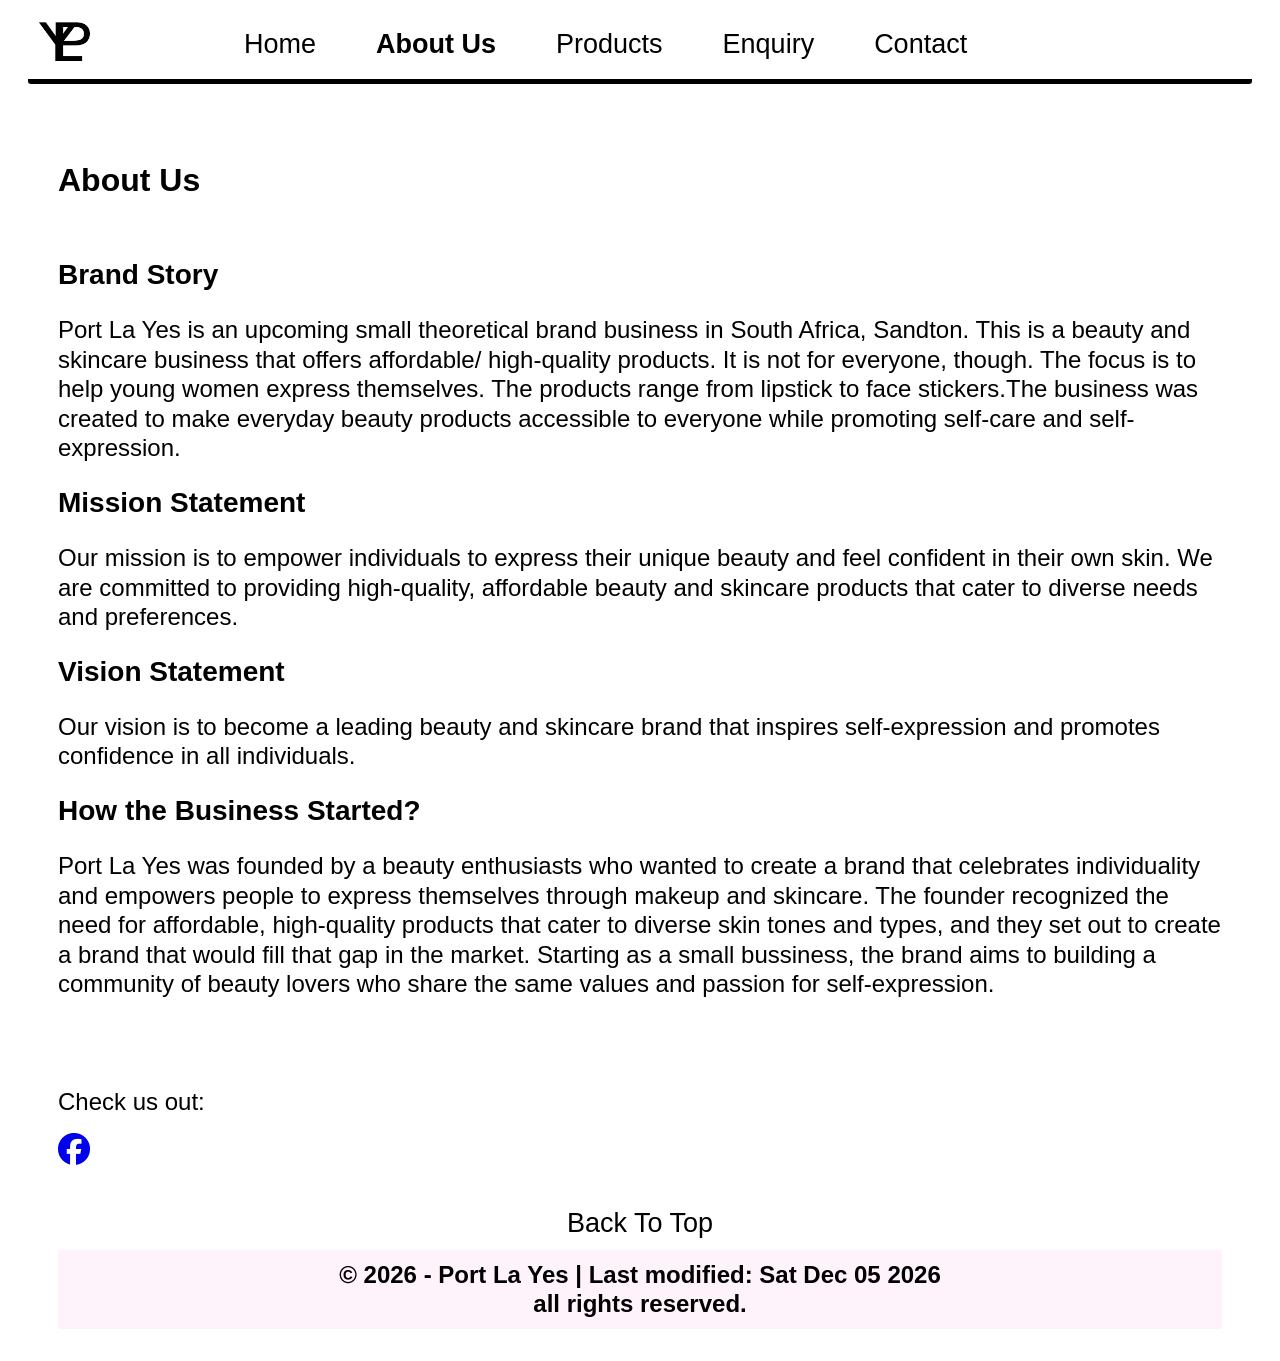
<file: port-la-yes_website_part-3/about.html>
<!DOCTYPE html>
<html lang="en">
<head>
    <meta charset="UTF-8">
    <meta name="viewport" content="width=device-width, initial-scale=1.0">
    <title>About Port La Yes | South African Beauty Brand</title>
    <meta name="description" content="Learn about Port La Yes, a South African beauty and skincare brand promoting affordable beauty products, confidence and self-expression.">
    <meta name="keywords" content="Port La Yes, South African beauty brand, Sandton beauty brand, beauty products, skincare, affordable beauty products, self-expression">
    <meta name="robots" content="index, follow">
    <link href="_css/style.css" rel="stylesheet" type="text/css"/>
    <link href="https://cdnjs.cloudflare.com/ajax/libs/font-awesome/6.7.2/css/all.min.css" rel="stylesheet">
</head>
<body>
    <!--The header contains the logo and the top-level navigation menu-->
    <header>
        <div class="logo-box">
            <img class="logo" src="_images/port-la-yes_logo.png" alt="The Logo of Port La Yes">
        </div>
        <div class="nav-box">
            <nav class="nav-links">
                <ul>
                    <li><a href="index.html">Home</a></li>
                    <li><a href="about.html"><strong>About us</strong></a></li>
                    <li><a href="shop.html">Products</a></li>
                    <li><a href="enquiry.html">Enquiry</a></li>
                    <li><a href="contact.html">Contact</a></li>
                </ul>
            </nav>
        </div>
    </header>

    <main>
        <div class="about-content">
            <!--The main content of the page contains information about the brand, its mission, vision, and how it started-->
            <h1>About Us</h1>
            <h2>Brand Story</h2>
            <p>Port La Yes is an upcoming small theoretical brand business in South Africa, Sandton. This is a beauty and skincare business that offers affordable/ high-quality products. It is not for everyone, though. The focus is to help young women express themselves. The products range from lipstick to face stickers.The business was created to make everyday beauty products accessible to everyone while promoting self-care and self-expression.</p>
            <h2>Mission Statement</h2>
            <p>Our mission is to empower individuals to express their unique beauty and feel confident in their own skin. We are committed to providing high-quality, affordable beauty and skincare products that cater to diverse needs and preferences.</p>
            <h2>Vision Statement</h2>
            <p>Our vision is to become a leading beauty and skincare brand that inspires self-expression and promotes confidence in all individuals.</p>
            <h2>How the Business Started?</h2>
            <p>Port La Yes was founded by a beauty enthusiasts who wanted to create a brand that celebrates individuality and empowers people to express themselves through makeup and skincare. The founder recognized the need for affordable, high-quality products that cater to diverse skin tones and types, and they set out to create a brand that would fill that gap in the market. Starting as a small bussiness, the brand aims to building a community of beauty lovers who share the same values and passion for self-expression.</p>
        </div>
    </main>
    
    <footer>
        <div class="social-media">
            <p>Check us out:</p>
            <!--Social media link that leads to the brand's Facebook page-->
            <a href="https://www.facebook.com/share/1JmQiUQXhw/" target="_blank" rel="noopener noreferrer">
            <i class="fa-brands fa-facebook fa-2xl"></i>
            </a>
        </div>
        <nav class="lownav-links">
            <ul>
                <!--Link to the top of the page-->
                <li><a href="about.html">Back To Top</a></li>
            </ul>
        </nav>
            <!--Copyright information-->
            <p class="copyright">
            <script>
                var theDate = new Date()
                document.write("&copy; " + theDate.getFullYear())
                document.write(" - Port La Yes | Last modified: ")
                var theModifiedDate = new Date(document.lastModified)
                document.write(theModifiedDate.toDateString())
            </script>
            <br>all rights reserved.
        </p>
    </footer>
</body>
</html>
</file>
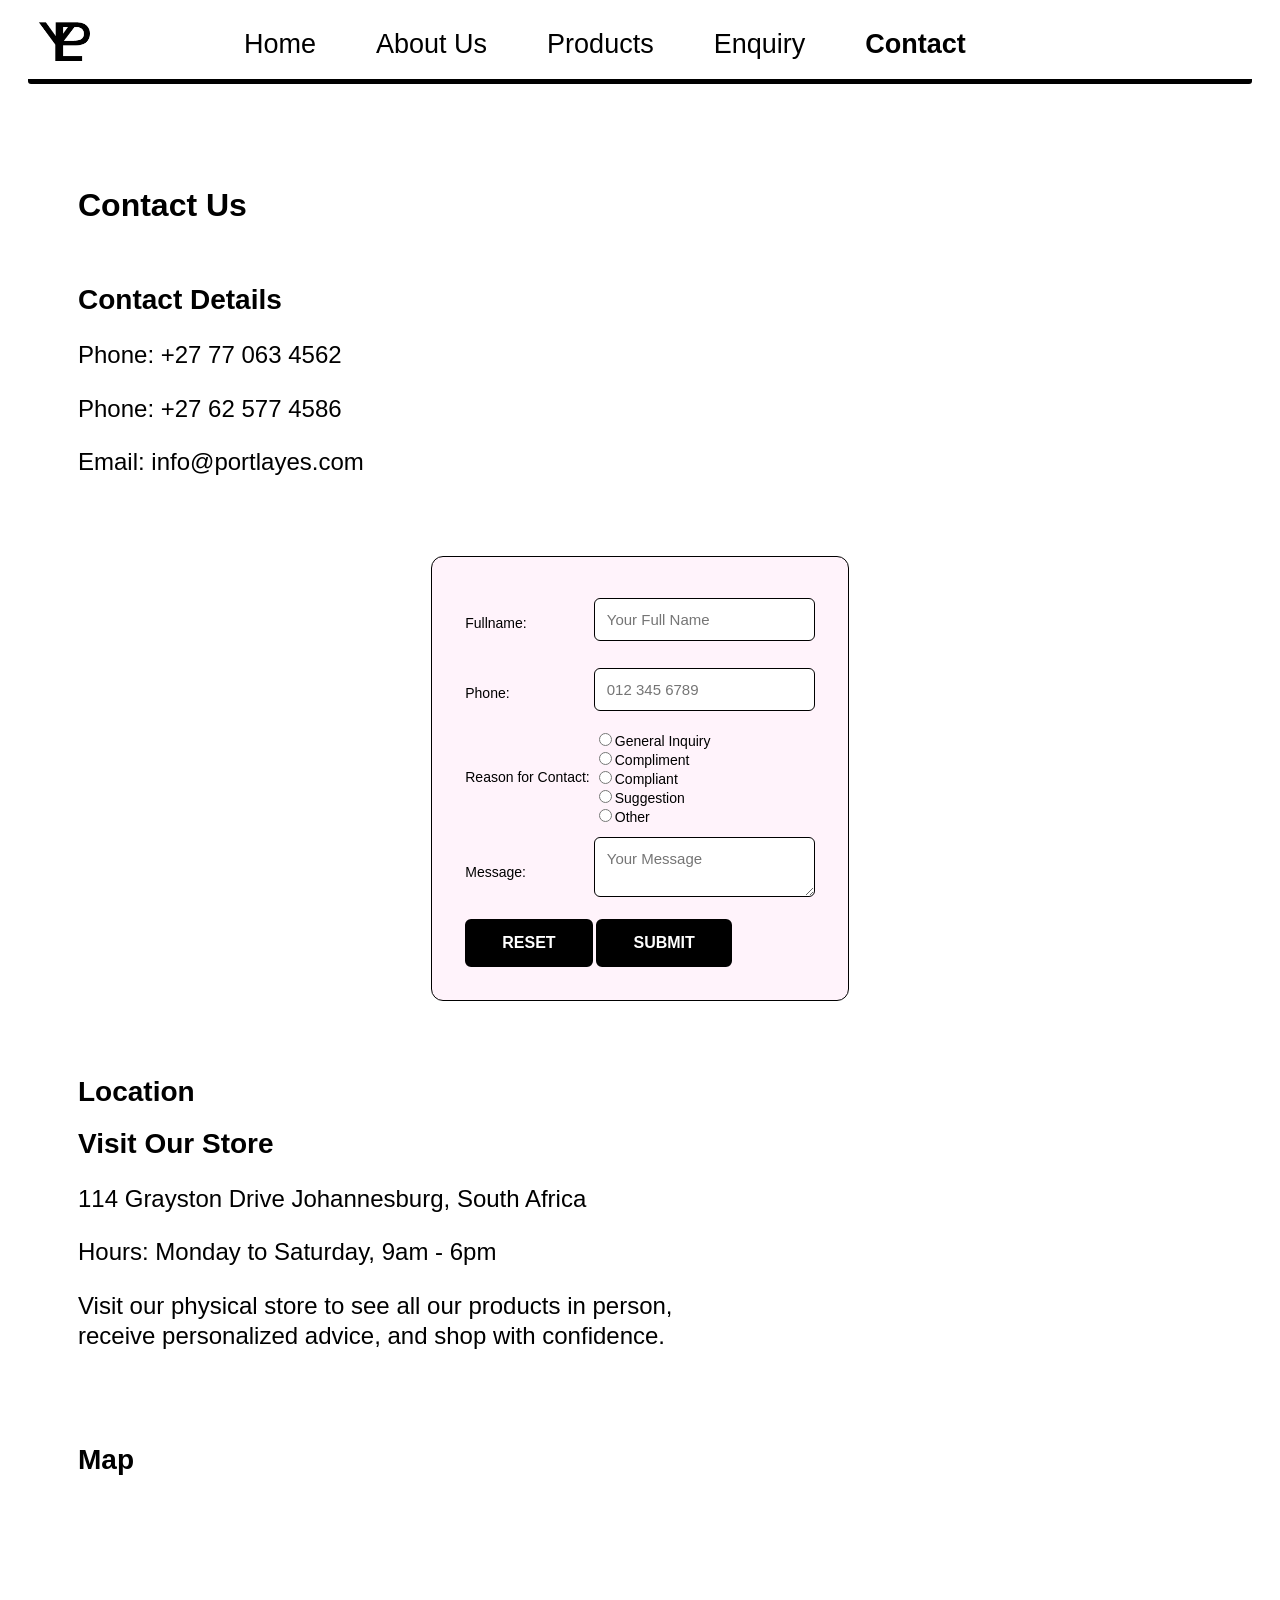
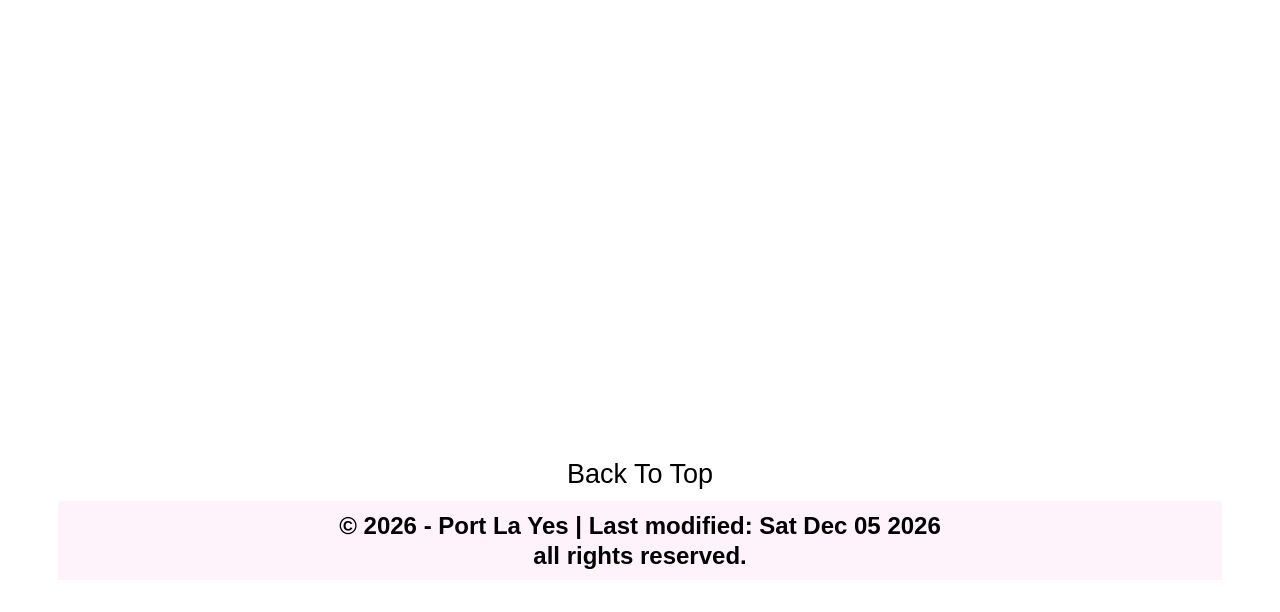
<file: port-la-yes_website_part-3/contact.html>
<!DOCTYPE html>
<html lang="en">

<head>
    <meta charset="UTF-8">
    <meta name="viewport" content="width=device-width, initial-scale=1.0">
    <title>Contact us | Port La Yes</title>
    <meta name="description"
        content="Explore the Port La Yes contact page for contact details, location information and general enquiries about the beauty brand.">
    <meta name="keywords"
        content="Call us, need help, contact details, location, store, Port La Yes contact, Beauty enquiries, Beauty and skincare, Port La Yes contact details, Beauty brand information">
    <meta name="robots" content="index, follow">
    <link href="_css/style.css" rel="stylesheet" type="text/css" />
    <link href="_css/javascriptfile.css" rel="stylesheet" type="text/css" />
</head>

<body>
    <!--The header contains the logo and the top-level navigation menu-->
    <header>
        <div class="logo-box">
            <img class="logo" src="_images/port-la-yes_logo.png" alt="Port La Yes beauty brand logo">
        </div>
        <div class="nav-box">
            <nav class="nav-links">
                <ul>
                    <li><a href="index.html">Home</a></li>
                    <li><a href="about.html">About us</a></li>
                    <li><a href="shop.html">Products</a></li>
                    <li><a href="enquiry.html">Enquiry</a></li>
                    <li><a href="contact.html"><strong>Contact</strong></a></li>
                </ul>
            </nav>
        </div>
    </header>

    <main>
        <div class="contact-container">
            <!--The main content section, such as the contact information and feedback form-->
            <div class="contact-box">
                <h1>Contact Us</h1>
                <h2>Contact Details</h2>
                <p>Phone: +27 77 063 4562</p>
                <p>Phone: +27 62 577 4586</p>
                <p>Email: info@portlayes.com</p>
            </div>
            <div class="form-box">
                <form
                    action="https://docs.google.com/forms/d/e/1FAIpQLSd_eRExgP2b5W99LKvIP2_s-qTDU5VYiDL-QFHUr2LJbAdQ-w/formResponse"
                    method="POST" target="ContactForm" onsubmit="return validateForm()" novalidate>

                    <table>
                        <tr>
                            <td><label for="MyFullname">Fullname:</label></td>
                            <td><input type="text" id="MyFullname" name="entry.1385229246" placeholder="Your Full Name"
                                    required><small id="nameError"></small></td>
                        </tr>
                        <tr>
                            <td><label for="MyPhone">Phone:</label></td>
                            <td><input type="tel" id="MyPhone" name="entry.1156663288" placeholder="012 345 6789"
                                    required><small id="phoneError"></small></td>
                        </tr>
                        <tr>
                            <td><label for="TheReason">Reason for Contact:</label></td>
                            <td>
                                <input type="radio" id="TheReason" name="entry.1112191253" value="General Inquiry"
                                    required>General Inquiry<br>
                                <input type="radio" id="TheReason" name="entry.1112191253" value="Compliment"
                                    required>Compliment<br>
                                <input type="radio" id="TheReason" name="entry.1112191253" value="Compliant"
                                    required>Compliant<br>
                                <input type="radio" id="TheReason" name="entry.1112191253" value="Suggestion"
                                    required>Suggestion<br>
                                <input type="radio" id="TheReason" name="entry.1112191253" value="Other"
                                    required>Other<br>
                                <small id="contactError"></small>
                            </td>
                        </tr>
                        <tr>
                            <td><label for="MyMessage">Message:</label></td>
                            <td><textarea id="MyMessage" name="entry.1052198737" placeholder="Your Message"
                                    required></textarea></td>
                        </tr>
                        <tr>
                            <td colspan="2">
                                <input type="reset" value="Reset">
                                <input type="submit" value="Submit">
                            </td>
                    </table>
                </form>
                <iframe name="ContactForm" id="ContactForm" style="display:none;"></iframe>
            </div>
            <div class="location-box">
                <!--The main content section, such as the location information and map-->
                <h2>Location</h2>
                <h2>Visit Our Store</h2>
                <p>114 Grayston Drive Johannesburg, South Africa</p>
                <p>Hours: Monday to Saturday, 9am - 6pm</p>
                <p>Visit our physical store to see all our products in person, receive personalized advice, and shop
                    with confidence.</p>
            </div>
            <div class="map-box">
                <h2>Map</h2>
                <!--An embedded Google Maps iframe that shows the location of the store-->
                <iframe
                    src="https://www.google.com/maps/embed?pb=!1m12!1m8!1m3!1d3582.987742503326!2d28.0599403!3d-26.0993188!3m2!1i1024!2i768!4f13.1!2m1!1semeris%20sandton%20address!5e0!3m2!1sen!2sza!4v1786543829555!5m2!1sen!2sza"
                    width="600" height="450" style="border:0;" allowfullscreen="" loading="lazy"
                    referrerpolicy="strict-origin-when-cross-origin"></iframe>
            </div>
        </div>

        <div id="thankYouPopup" class="popup-overlay">
            <div class="popup-box">
                <h1>THANK YOU!</h1>
                <p>Your message has been submitted successfully.</p>
                <p>We appreciate you choosing Port' La Yes!</p>
                <button type="button" id="closePopup">Whatever!</button>
            </div>
        </div>
    </main>

    <footer>
        <!--The footer contains the copyright information and a link to the top of the page-->
        <nav class="lownav-links">
            <ul>
                <li><a href="contact.html">Back To Top</a></li>
            </ul>
        </nav>
        <p class="copyright">
            <script>
                var theDate = new Date()
                document.write("&copy; " + theDate.getFullYear())
                document.write(" - Port La Yes | Last modified: ")
                var theModifiedDate = new Date(document.lastModified)
                document.write(theModifiedDate.toDateString())
            </script>
            <br>all rights reserved.
        </p>
    </footer>
    <script>
        var formSubmitted = false;

        // Function to display an error message
        function displayError(errorId, message) {
            document.getElementById(errorId).textContent = message;
        }

        // Function to clear an error message
        function clearError(errorId) {
            document.getElementById(errorId).textContent = "";
        }

        // Function to validate the enquiry form
        function validateForm() {
            var valid = true;

            // Validate full name
            var name = document.getElementById("MyFullname").value.trim();
            var namePattern = /^[a-zA-Z\s]+$/;

            if (name === "" || name.length < 5 || name.length > 41) {
                displayError("nameError", "Please enter your full name (5–41 characters).");
                valid = false;
            } else if (!namePattern.test(name)) {
                displayError("nameError", "Please use letters and spaces only.");
                valid = false;
            } else {
                clearError("nameError");
            }

            // Validate phone number
            var phone = document.getElementById("MyPhone").value.trim();
            var phonePattern = /^\d{3} \d{3} \d{4}$/;

            if (!phonePattern.test(phone)) {
                displayError("phoneError", "Use this format: 012 345 6789.");
                valid = false;
            } else {
                clearError("phoneError");
            }

            // Validate reason for for contact
            var reason = document.querySelector('input[name="entry.1112191253"]:checked');

            if (!reason) {
                displayError("contactError", "Please select a reason for contacting us.");
                valid = false;
            }

            // Validate message
            var message = document.getElementById("MyMessage").value.trim();

            if (message === "" || message.length < 10 || message.length > 401 ||
                !/^[a-zA-Z0-9\s.,!?'"-]+$/.test(message)) {
                alert("Please enter a message between 10 and 401 characters.\n\nUse letters, numbers, and basic punctuation only.");
                valid = false;
            }

            if (valid) {
                formSubmitted = true;
            }

            return valid;
        }

        document.getElementById("ContactForm").addEventListener("load", function () {
            if (formSubmitted) {
                // Clear the form after submission
                document.querySelector("form").reset();

                // Clear any remaining validation messages
                clearError("nameError");
                clearError("phoneError");
                clearError("contactError");

                // Show the Thank You pop-up
                document.getElementById("thankYouPopup").style.display = "flex";

                formSubmitted = false;
            }
        });

        // Close the Thank You pop-up
        document.getElementById("closePopup").addEventListener("click", function () {
            document.getElementById("thankYouPopup").style.display = "none";
        });
    </script>
</body>

</html>
</file>
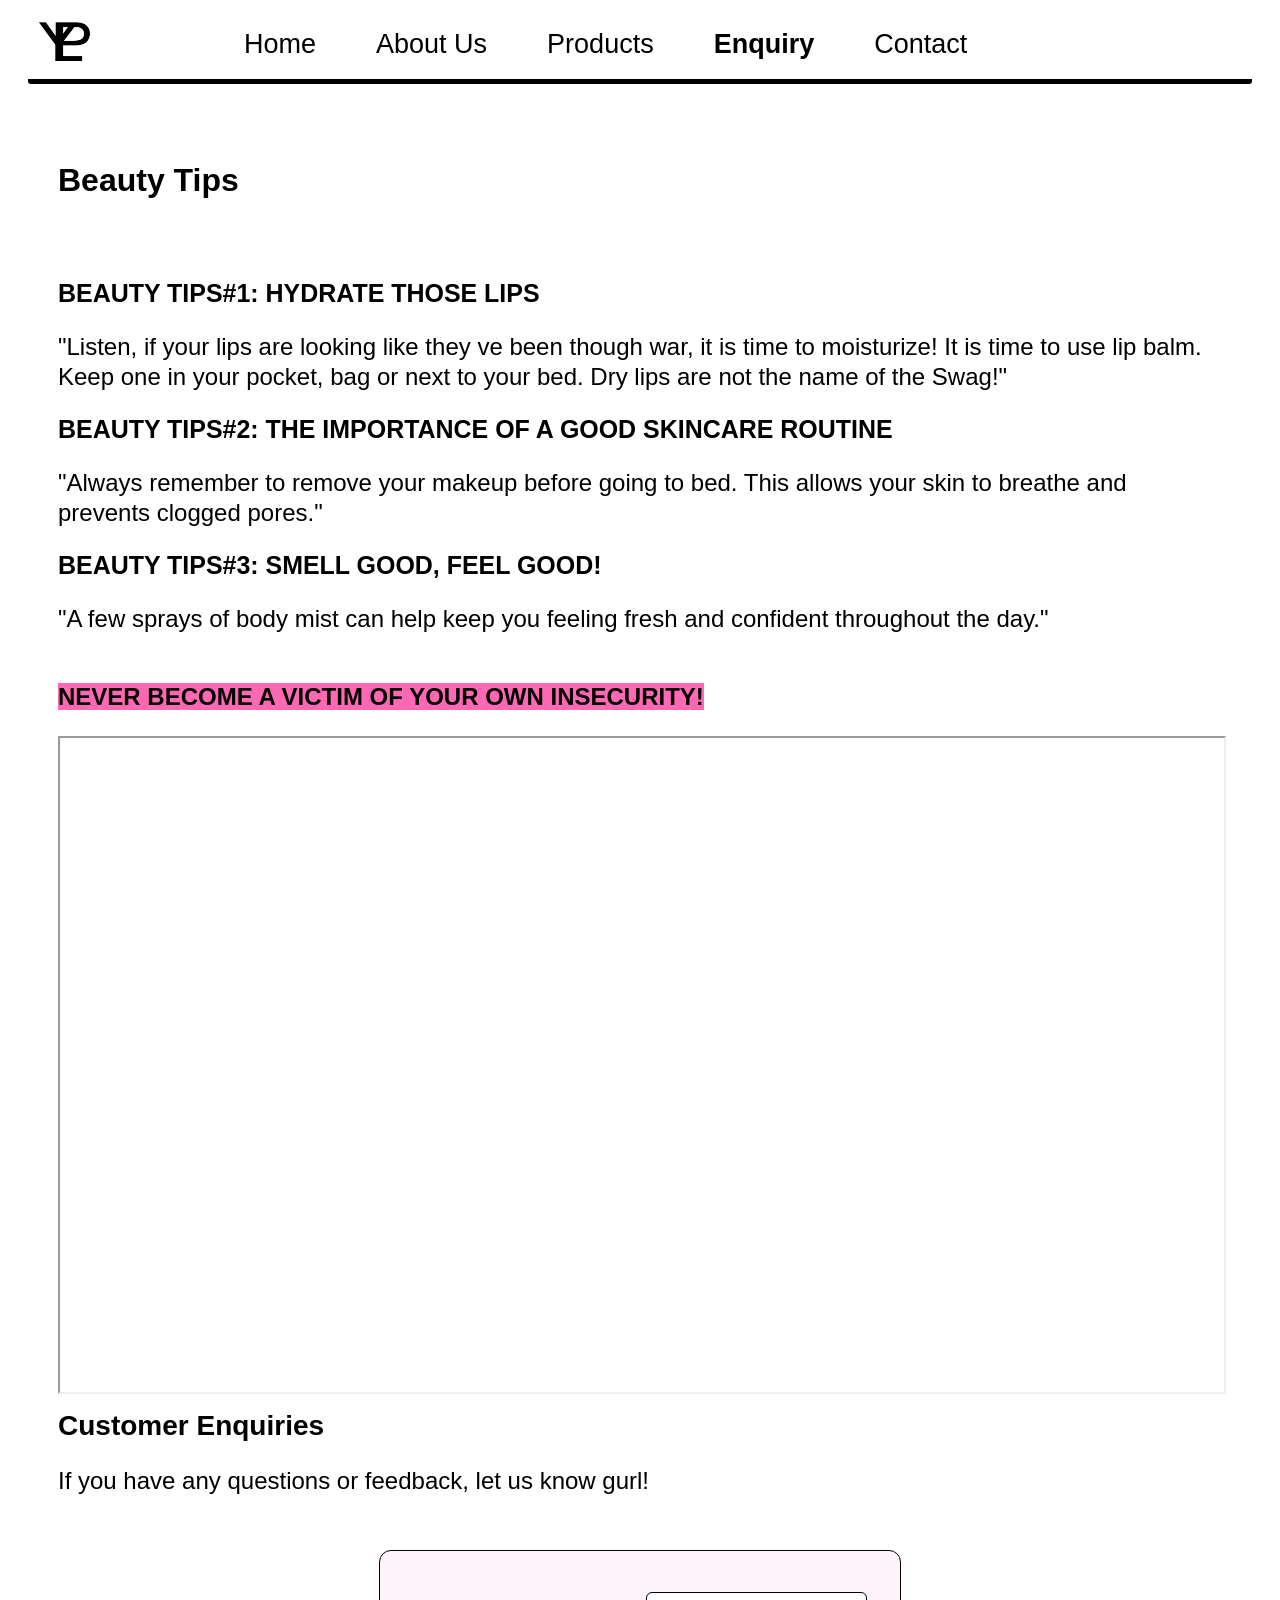
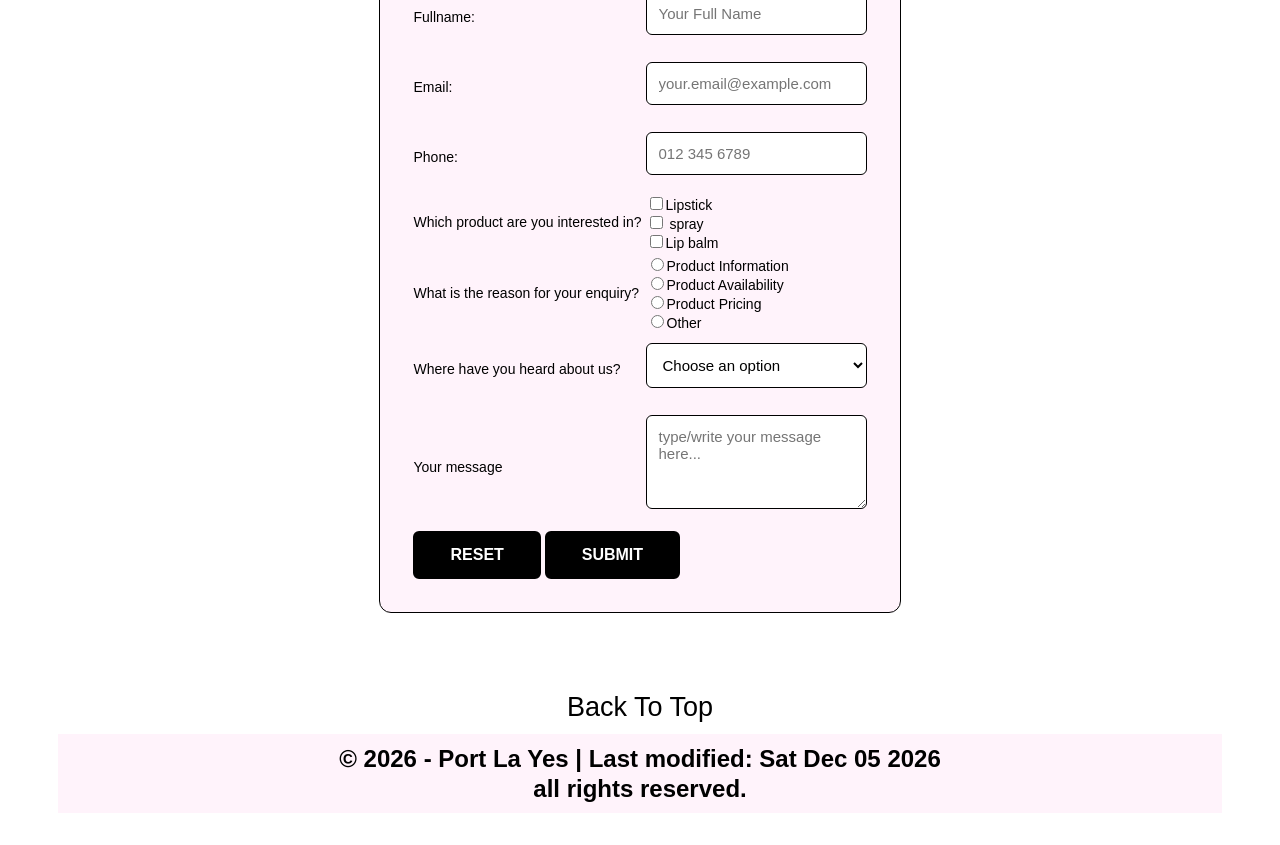
<file: port-la-yes_website_part-3/enquiry.html>
<!DOCTYPE html>
<html lang="en">

<head>
    <meta charset="UTF-8">
    <meta name="viewport" content="width=device-width, initial-scale=1.0">
    <title>Beauty Tips | Port La Yes</title>
    <meta name="description" content="Explore the Port La Yes enqurity page,  and feel free to enquire about the beauty brand.">
    <meta name="keywords" content="Product infomation,     Call, need help, help, enquiry Port La Yes, Beauty enquiries, Beauty and skincare, Port La Yes contact details, Beauty brand information, advice">
    <meta name="robots" content="index, follow">
    <link href="_css/style.css" rel="stylesheet" type="text/css" />
    <link href="_css/javascriptfile.css" rel="stylesheet" type="text/css" />
</head>

<body>
    <!--The header contains the logo and the top-level navigation menu-->
    <header>
        <div class="logo-box">
            <img class="logo" src="_images/port-la-yes_logo.png" alt="The Port la yes brand logo">
        </div>
        <div class="nav-box">
            <nav class="nav-links">
                <ul>
                    <li><a href="index.html">Home</a></li>
                    <li><a href="about.html">About us</a></li>
                    <li><a href="shop.html">Products</a></li>
                    <li><a href="enquiry.html"><strong>Enquiry</strong></a></li>
                    <li><a href="contact.html">Contact</a></li>
                </ul>
            </nav>
        </div>
    </header>

    <main>
        <div class="beauty-content">
            <!--The main content section, such as the beauty tips and advice-->
            <h1>Beauty Tips</h1>
            <div class="tips-box">
                <h3>Beauty Tips#1: Hydrate Those Lips</h3>
                <p>"Listen, if your lips are looking like they ve been though war, it is time to moisturize! It is time
                    to use lip balm. Keep one in your pocket, bag or next to your bed. Dry lips are not the name of the
                    Swag!"</p>
                <h3>Beauty Tips#2: The Importance of a Good Skincare Routine</h3>
                <p>"Always remember to remove your makeup before going to bed. This allows your skin to breathe and
                    prevents clogged pores."</p>
                <h3>Beauty Tips#3: Smell Good, Feel Good!</h3>
                <p>"A few sprays of body mist can help keep you feeling fresh and confident throughout the day."</p>
            </div>
            <div class="tips-box2">
                <p>
                    <span class="highlight" id="storeToggle" role="button" tabindex="0" aria-expanded="false">
                        NEVER BECOME A VICTIM OF YOUR OWN INSECURITY!
                    </span>
                </p>

                <div class="accordion-content" id="storeInfo">
                    <p>You are perfect! Chirst made you perfect.</p>
                </div>
                <!--An embedded Youtube video, that talks about body dismorphia-->
                <div class="video-container">
                    <iframe src="https://www.youtube.com/embed/Y4RriAr2AuU" title="Beauty and Body Image Video"
                        allow="accelerometer; autoplay; clipboard-write; encrypted-media; gyroscope; picture-in-picture; web-share"
                        allowfullscreen>
                    </iframe>
                </div>
                <!--Google Form for Customer Enquiries and Feedback-->
                <h2>Customer Enquiries</h2>
                <p>If you have any questions or feedback, let us know gurl!</p>
            </div>
            <div class="form-box">
                <form
                    action="https://docs.google.com/forms/d/e/1FAIpQLSftTgsjRjlYe4ZT8gVbgt3PjW4VKgnrAeCeoSb7sdXV3_3BXw/formResponse"
                    method="POST" target="EnquiryForm" onsubmit="return validateForm()" novalidate>
                    <table>
                        <tr>
                            <td><label for="MyFullname">Fullname:</label></td>
                            <td><input type="text" id="MyFullname" name="entry.1342853076" placeholder="Your Full Name"
                                    required><small id="nameError"></small></td>
                        </tr>
                        <tr>
                            <td><label for="MyEmail">Email:</label></td>
                            <td><input type="email" id="MyEmail" name="entry.2108728414"
                                    placeholder="your.email@example.com" required><small id="emailError"></small>
                            </td>
                        </tr>
                        <tr>
                            <td><label for="MyPhone">Phone:</label></td>
                            <td><input type="tel" id="MyPhone" name="entry.618920796" placeholder="012 345 6789"
                                    required><small id="phoneError"></small></td>
                        </tr>
                        <tr>
                            <td><label>Which product are you interested in?</label></td>
                            <td>
                                <input type="checkbox" id="LipSt" name="entry.1850200001" value="Lipstick">Lipstick<br>
                                <input type="checkbox" id="MistSpray" name="entry.1850200001" value="Mist spray">
                                spray<br>
                                <input type="checkbox" id="LipBalm" name="entry.1850200001" value="Lip balm">Lip
                                balm<br>
                            </td>
                        </tr>
                        <tr>
                            <td><label for="TheReason">What is the reason for your enquiry?</label></td>
                            <td>
                                <input type="radio" id="TheReason" name="entry.428204397" value="Product Information"
                                    required>Product Information<br>
                                <input type="radio" id="TheReason" name="entry.428204397"
                                    value="Product Availability">Product Availability<br>
                                <input type="radio" id="TheReason" name="entry.428204397"
                                    value="Product Pricing">Product Pricing<br>
                                <input type="radio" id="TheReason" name="entry.428204397" value="Other">Other<br>
                            </td>
                        </tr>
                        <tr>
                            <td><label for="MySource">Where have you heard about us?</label></td>
                            <td>
                                <select id="MySource" name="entry.1660921458" required>
                                    <option value="" disabled selected>Choose an option</option>
                                    <option value="Social Media">Social Media</option>
                                    <option value="Friend/Family">Friend/Family</option>
                                    <option value="Other">Other</option>
                                </select>
                                <small id="sourceError"></small>
                            </td>
                        </tr>
                        <tr>
                            <td><label for="MyMessage">Your message</label></td>
                            <td>
                                <textarea id="MyMessage" name="entry.1440519606" rows="4"
                                    placeholder="type/write your message here..." required></textarea>
                            </td>
                        </tr>
                        <tr>
                            <td colspan="2">
                                <input type="reset" value="Reset">
                                <!--A JavaScript function that validates the form inputs before submission."When the button is clicked, it will check if all required fields are filled properly." -->
                                <input type="submit" value="Submit">
                            </td>
                        </tr>
                    </table>
                </form>
            </div>
            <!--A form that submits data to a Google Form for customer enquiries and feedback-->
            <iframe name="EnquiryForm" id="EnquiryForm" style="display:none;"></iframe>
        </div>

        <!--Thank you message, pop up after the form is submitted successfully-->
        <!-- Thank You Pop-up -->
        <div id="thankYouPopup" class="popup-overlay">
            <div class="popup-box">
                <h1>THANK YOU!</h1>
                <p>Your enquiry has been submitted successfully.</p>
                <p>We appreciate you choosing Port' La Yes!</p>
                <button type="button" id="closePopup">Whatever!</button>
            </div>
        </div>

    </main>

    <footer>
        <!--The footer contains the copyright information and a link to the top of the page-->
        <nav class="lownav-links">
            <ul>
                <li><a href="enquiry.html">Back To Top</a></li>
            </ul>
        </nav>

        <p class="copyright">
            <script>
                var theDate = new Date()
                document.write("&copy; " + theDate.getFullYear())
                document.write(" - Port La Yes | Last modified: ")
                var theModifiedDate = new Date(document.lastModified)
                document.write(theModifiedDate.toDateString())
            </script>
            <br>all rights reserved.
        </p>
    </footer>
    <script>
        var formSubmitted = false;

        // Function to display an error message
        function displayError(errorId, message) {
            document.getElementById(errorId).textContent = message;
        }

        // Function to clear an error message
        function clearError(errorId) {
            document.getElementById(errorId).textContent = "";
        }

        // Function to validate the enquiry form
        function validateForm() {
            var valid = true;

            // Validate full name
            var name = document.getElementById("MyFullname").value.trim();
            var namePattern = /^[a-zA-Z\s]+$/;

            if (name === "" || name.length < 5 || name.length > 41) {
                displayError("nameError", "Please enter your full name (5–41 characters).");
                valid = false;
            } else if (!namePattern.test(name)) {
                displayError("nameError", "Please use letters and spaces only.");
                valid = false;
            } else {
                clearError("nameError");
            }

            // Validate email
            var email = document.getElementById("MyEmail").value.trim();
            var emailPattern = /^[^\s@]+@[^\s@]+\.[^\s@]+$/;

            if (email === "" || !emailPattern.test(email)) {
                displayError("emailError", "Please enter a valid email address.");
                valid = false;
            } else {
                clearError("emailError");
            }

            // Validate phone number
            var phone = document.getElementById("MyPhone").value.trim();
            var phonePattern = /^\d{3} \d{3} \d{4}$/;

            if (!phonePattern.test(phone)) {
                displayError("phoneError", "Use this format: 012 345 6789.");
                valid = false;
            } else {
                clearError("phoneError");
            }

            // Validate reason for enquiry
            var reason = document.querySelector('input[name="entry.428204397"]:checked');

            if (!reason) {
                alert("Please select a reason for your enquiry.");
                valid = false;
            }

            // Validate message
            var message = document.getElementById("MyMessage").value.trim();

            if (message === "" || message.length < 10 || message.length > 401 ||
                !/^[a-zA-Z0-9\s.,!?'"-]+$/.test(message)) {
                alert("Please enter a message between 10 and 401 characters.\n\nUse letters, numbers, and basic punctuation only.");
                valid = false;
            }

            // Validate source
            var source = document.getElementById("MySource").value;

            if (source === "") {
                displayError("sourceError", "Please select where you heard about us.");
                valid = false;
            } else {
                clearError("sourceError");
            }

            if (valid) {
                formSubmitted = true;
            }

            return valid;
        }

        document.getElementById("EnquiryForm").addEventListener("load", function () {
            if (formSubmitted) {
                // Clear the form after submission
                document.querySelector("form").reset();

                // Clear any remaining validation messages
                clearError("nameError");
                clearError("emailError");
                clearError("phoneError");
                clearError("sourceError");

                // Show the Thank You pop-up
                document.getElementById("thankYouPopup").style.display = "flex";

                formSubmitted = false;
            }
        });

        // Close the Thank You pop-up
        document.getElementById("closePopup").addEventListener("click", function () {
            document.getElementById("thankYouPopup").style.display = "none";
        });

        var storeToggle = document.getElementById("storeToggle");
        var storeInfo = document.getElementById("storeInfo");

        storeToggle.addEventListener("click", function () {
            if (storeInfo.style.display === "block") {
                storeInfo.style.display = "none";
                storeToggle.setAttribute("aria-expanded", "false");
            } else {
                storeInfo.style.display = "block";
                storeToggle.setAttribute("aria-expanded", "true");
            }
        });

        storeToggle.addEventListener("keydown", function (event) {
            if (event.key === "Enter" || event.key === " ") {
                event.preventDefault();
                storeToggle.click();
            }
        });

    </script>
</body>

</html>
</file>
<file: port-la-yes_website_part-3/_css/style.css>
header {
    width: auto;
    height: auto;
    border-bottom: 5px solid #000000;
    border-radius: 3px;
    margin-right: 20px;
    background: #ffffff;
    margin-left: 20px;
    margin-bottom: 10px;
    display: flex;
    margin-top: 10px;
    margin-bottom: 8px;
    padding: 10px;
}

main {
    margin-right: 40px;
    margin-left: 40px;
    background: #ffffff;
    padding: 10px;
}

footer {
    margin-right: 40px;
    margin-left: 40px;
    background-color: #ffffff;
    padding: 10px;
}

.logo-box {
    width: 70px;
}

.nav-box {
    width: auto;
    vertical-align: middle;
    margin-left: 66px;
}

ul {
    margin: 0px;
}

nav {
    text-transform: capitalize;
    font-size: 27px;
    font-family: arial;
    color: #000000;
    cursor: pointer;
}

.nav-links ul,
.lownav-links ul {
    list-style-type: none;
    background-color: #ffffff;
    padding-right: 40px;
    margin-left: 0px;
    overflow: hidden;
}

.nav-links a,
.lownav-links a {
    text-decoration: none;
    color: #000000;
    padding: 7px;
    padding-left: 10px;
    padding-right: 10px;
    margin-right: 20px;
    margin-left: 20px;
    margin-bottom: 2px;
    margin-top: 2px;
    display: block;
    text-align: center;
    flex-wrap: nowrap;
}

.nav-links a:hover {
    background-color: #fff3fb;
}

.lownav-links a:hover {
    font-weight: bold;
}

.lownav-links a:active {
    color: #fff3fb;
}

.nav-links li {
    float: left;
}

.nav-links {
    margin-left: 0px;
}

.logo {
    width: 54.9px;
}

.home-content {
    display: flex;
    gap: 50px;
}

.home-content p {
    width: 100%;
}

.banner-section {
    width: 55%;
    margin-right: 50px;
}

#banner {
    width: 100%;

}

.right-section {
    width: 45%;
}

.listedproducts {
    margin-bottom: 33px;
}

.listedproducts img {
    width: 166px;
}

#slogan {
    font-size: 3.75rem;
    font-family: Arial;
    text-transform: uppercase;
    line-height: 49px;
}

h1 {
    font-size: 3,75rem;
    font-family: Arial;
    letter-spacing: normal;
    margin-top: 60px;
    margin-bottom: 60px;
}

h2 {
    font-size: 1.75rem;
    letter-spacing: normal;
    font-family: Arial;
    margin-top: 20px;
    margin-bottom: 20px;
}

h3 {
    font-size: 1.56rem;
    font-family: Arial;
    letter-spacing: normal;
    text-transform: uppercase;
    margin-top: 20px;
    margin-bottom: 20px;
}

p {
    font-family: arial;
    line-height: 29.6px;
    font-size: 1.5rem;
    letter-spacing: normal;
}

footer {
    margin-top: 20px;
    margin-bottom: 20px;

}

.fa-brands.fa-facebook fa-2xl {
    color: #1877F2;
    cursor: pointer;
}

.fa-brands.fa-facebook:hover {
    color: #1877F2;
    transition: 1s;
}

.copyright {
    padding-top: 10px;
    padding-bottom: 10px;
    text-align: center;
    font-weight: bold;
    margin-top: 2px;
    margin-bottom: 2px;
    background: #fff3fb;
}

.social-media {
    margin-top: 10px;
    margin-bottom: 40px;
}

.box1,
.box2,
.box3 {
    margin-bottom: 50px;
    margin-top: 50px;
}

.contact-container,
.beauty-content {
    display: flex;
    flex-direction: column;
}

.contact-box,
.location-box,
.map-box,
#form {
    width: 667px;
    justify-content: space-evenly;
    align-items: flex-start;
    margin-top: 5px;
    margin-bottom: 5px;
    padding: 20px;
}

.map-box {
    margin-bottom: 40px;
}

span {
    background-color: hotpink;
    font-weight: bold;
    transition: 0.45s;
    cursor: pointer;
}

span:hover{
    background-color: #fff3fb;
    color: #000000;
}

#form {
    margin-top: 20px;
    margin-left: auto;
    margin-right: auto;
    width: 100%;
    max-width: 1100px;
    height: 500px;
}

.video-container {
    width: 100%;
    position: relative;
    padding-bottom: 56.25%;
    height: 0;

}

.video-container iframe {
    position: absolute;
    width: 100%;
    height: 100%;
}





/* Enquiry form error messages */
.form-box small {
    display: block;
    color: red;
    font-size: 12px;
    margin-top: 5px;
}

.form-box small:empty {
    display: none;
}

/* tablet */
@media (max-width: 1024px) {
    nav {
        font-size: 12.3px;
    }

    .home-content {
        gap: 30px;
    }

    #slogan {
        font-size: 44px;
    }

    h1 {
        font-size: 45px;
    }

    p {
        font-size: 20px;
    }

    .banner-section {
        width: 400px;
    }

    .right-section {
        width: 350px;
    }

    .text p {
        width: 380px;
    }
}

/* mobile */
@media (max-width: 768px) {
    nav {
        font-size: 12.3px;
    }

    header {
        display: block;
    }
    main {
        margin-left: 15px;
        margin-right: 15px;
    }

    .logo-box {
        width: auto;
        text-align: left;
    }

    .nav-box {
        margin-left: 1px;
    }

    .nav-links li {
        float: none;
    }


    .home-content {
        display: block;
    }

    .text p {
        width: 330px;
    }

    .banner-section,
    .contact-box,
    .location-box,
    .map-box {
        width: 100%;
        margin-right: 1px;
    }

    .right-section {
        margin-top: 38px;
        width: 100%;
    }

    #slogan {
        font-size: 35px;
        line-height: normal;
    }

    h1 {
        margin-top: 13px;
        font-size: 35px;
    }

    h2 {
        font-size: 24px;
    }

    h3 {
        font-size: 20px;
    }

    p {
        font-size: 17px;
    }

    .box1 img,
    .box2 img,
    s .box3 img {
        width: 144px;
    }

    .tips-box2 iframe {
        width: 350px;
    }

    .map-box iframe {
        width: 100%;
        height: 500px;
    }
}
</file>
<file: port-la-yes_website_part-3/_css/javascriptfile.css>
.accordion-content {
    display: none;
    background-color: #fff3fb;
    padding: 15px;
    margin-top: 10px;
    border-left: 4px solid hotpink;
}

/* welcome to port-la-yes PoP-up */
.content{
  text-align: center;
}
.content h1{
  font-size: 2rem;
  margin-bottom: 2rem;

}
.modal {
  z-index: 10;
/*   padding: 0.5rem; */
/*   top: 25%; */
/*   left: 50%; */
/*   translate: -50% -50%; */
/*   width: 50%; */
/*   height: 50%; */
  background-color: #ffffff;
  border-radius: 0.5rem;
}

.close {
  color: #aaa;
  float: right;
  font-size: 28px;
  font-weight: bold;
  cursor: pointer;
}

.close:hover,
.close:focus {
  color: black;
  text-decoration: none;
  cursor: pointer;
}


/* Thank You Pop-up */
.popup-overlay {
    display: none;
    position: fixed;
    top: 0;
    left: 0;
    width: 100%;
    height: 100%;
    background: rgba(0, 0, 0, 0.7);
    justify-content: center;
    align-items: center;
    z-index: 1000;
}

.popup-box {
    background: white;
    padding: 50px;
    width: 80%;
    max-width: 550px;
    text-align: center;
    border: 4px solid black;
    border-radius: 10px;
}

.popup-box h1 {
    font-size: 48px;
    margin-bottom: 20px;
}

.popup-box p {
    font-size: 20px;
}

.popup-box button {
    background: black;
    color: white;
    padding: 15px 35px;
    border: none;
    cursor: pointer;
    font-size: 18px;
    margin-top: 20px;
}

.popup-box button:hover {
    background: #fff3fb;
    color: black;
}

/* Main enquiry form container */
.form-box {
    max-width: 750px;
    margin: 30px auto;
    padding: 30px;
    background-color: #fff3fb;
    border: 1.2px solid #000000;
    border-radius: 12px;
    font-family: arial;
    font-size: 14px;
}

/* Form heading */
.form-box h2 {
    text-align: center;
    font-family: Arial;
    font-size: 30px;
    text-transform: uppercase;
    margin-bottom: 25px;
}

/* Submit button */
.form-box input[type="submit"],
.form-box input[type="reset"] {
    background-color: #000000;
    color: #fff;
    padding: 13px 35px;
    border: 2px solid #000000;
    border-radius: 6px;
    font-size: 16px;
    font-weight: bold;
    text-transform: uppercase;
    cursor: pointer;
    transition: 0.3s;
}

/* Submit button hover effect */
.form-box input[type="submit"]:hover {
    background-color: #fff3fb;
    color: #000;
    border-color: #e6a6ce;
}

/* Text fields and dropdowns */
.form-box input[type="text"],
.form-box input[type="email"],
.form-box input[type="tel"],
.form-box select,
.form-box textarea {
    width: 100%;
    padding: 12px;
    margin-top: 8px;
    margin-bottom: 15px;
    border: 1px solid #000000;
    border-radius: 6px;
    background-color: #fff;
    font-family: Arial;
    font-size: 15px;
    box-sizing: border-box;
}

/* Input focus effect */
.form-box input:focus,
.form-box select:focus,
.form-box textarea:focus {
    outline: none;
    border: 2px solid #e6a6ce;
    background-color: #fff3fb;
}

/* Message box */
.form-box textarea {
    resize: vertical;
}

/* Responsive adjustments */
@media (max-width: 600px) {
    .form-box {
        width: 95%;
        max-width: 100%;
        margin: 15px auto;
        padding: 15px;
        box-sizing: border-box;
    }

    .form-box tr {
        display: flex;
        flex-direction: column;
    }

    .form-box td {
        display: block;
        width: 100%;
        padding: 5px 0;
    }

    .form-box input[type="text"],
    .form-box input[type="email"],
    .form-box input[type="tel"],
    .form-box select,
    .form-box textarea {
        width: 90%;
        padding: 9px;
        font-size: 14px;
        box-sizing: border-box;
    }

    .form-box input[type="submit"],
    .form-box input[type="reset"] {
        padding: 12px;
        font-size: 15px;

    }

    .form-box input[type="checkbox"], .form-box input[type="radio"] {
        width: 20px;
        height: 20px;
    }

    .form-box label {
        font-size: 16.4px;
    }

    .form-box input[type="text"], .form-box input[type="email"], .form-box input[type="tel"], .form-box select, .form-box textarea {
        width: 100%;
        padding: 12px;
        margin-top: 8px;
        margin-bottom: 15px;
        border: 1px solid #000000;
        border-radius: 6px;
        background-color: #fff;
        font-family: Arial;
        font-size: 13.2px;
        box-sizing: border-box;
    }

    .popup-box, .the-modal {
        width: 70%;
        max-width: 260px;
        padding: 12px;
        margin: auto;
        box-sizing: border-box;
    }

    .popup-box h1 {
        font-size: 20px;
        margin: 8px 0;
    }

    .popup-box p {
        font-size: 12px;
        margin: 6px 0;
    }

    .popup-box button {
        font-size: 12px;
        padding: 7px 12px;
    }
}

/* Tablet pop-up responsiveness */
@media screen and (min-width: 601px) and (max-width: 1024px) {

    .popup-box {
        width: 70%;
        max-width: 450px;
        padding: 25px;
        box-sizing: border-box;
    }

    .popup-box h1 {
        font-size: 28px;
    }

    .popup-box p {
        font-size: 16px;
    }

    .popup-box button {
        padding: 10px 20px;
        font-size: 15px;
    }
}
</file>
